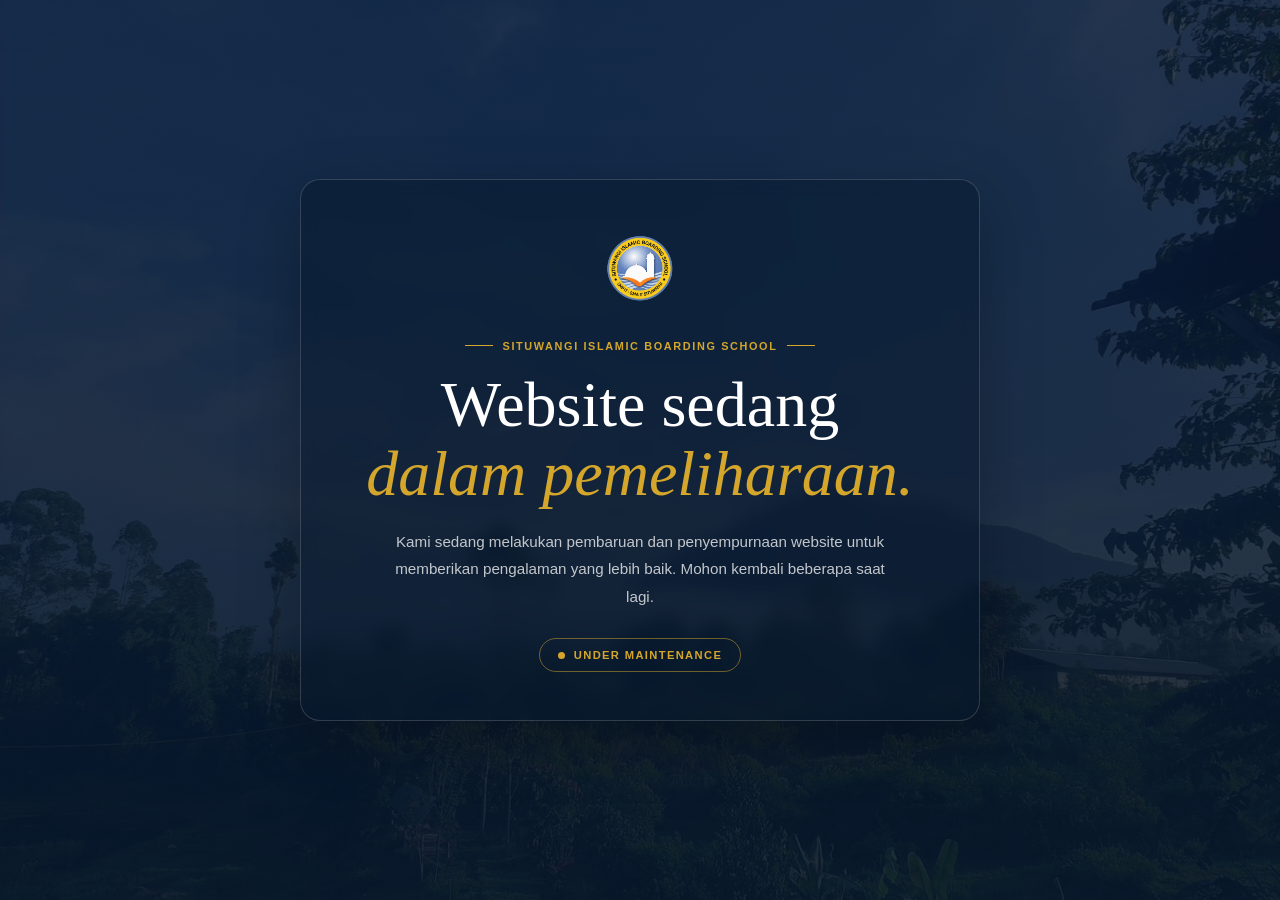
<file: index.html>
<!DOCTYPE html>
<html lang="id">
<head>
    <meta charset="UTF-8">
    <meta name="viewport" content="width=device-width, initial-scale=1.0">

    <title>Situwangi Islamic Boarding School</title>

    <style>
        * {
            box-sizing: border-box;
            margin: 0;
            padding: 0;
        }

        html,
        body {
            width: 100%;
            min-height: 100%;
        }

        body {
            min-height: 100vh;
            display: flex;
            align-items: center;
            justify-content: center;
            position: relative;
            overflow: hidden;

            font-family: Arial, sans-serif;
            color: #fff;

            /* GANTI FOTO DI SINI NANTI */
            background:
                linear-gradient(
                    rgba(8, 24, 45, .78),
                    rgba(8, 24, 45, .88)
                ),
                url("assets/images/2.jpeg")
                center center / cover no-repeat;
        }

        /* efek halus background */
        body::before {
            content: "";
            position: absolute;
            inset: 0;
            background: rgba(8, 24, 45, .15);
            z-index: 0;
        }

        .maintenance {
            position: relative;
            z-index: 1;

            width: min(90%, 680px);
            padding: 48px 32px;

            text-align: center;

            background: rgba(8, 24, 45, .48);
            border: 1px solid rgba(255,255,255,.16);
            border-radius: 20px;

            backdrop-filter: blur(8px);
            -webkit-backdrop-filter: blur(8px);

            box-shadow: 0 20px 60px rgba(0,0,0,.25);
        }

        .logo {
            width: 82px;
            height: 82px;
            object-fit: contain;
            margin-bottom: 26px;
        }

        .eyebrow {
            display: flex;
            align-items: center;
            justify-content: center;
            gap: 10px;

            margin-bottom: 18px;

            color: #d4a72c;
            font-size: .68rem;
            font-weight: 700;
            letter-spacing: .15em;
            text-transform: uppercase;
        }

        .eyebrow::before,
        .eyebrow::after {
            content: "";
            width: 28px;
            height: 1px;
            background: #d4a72c;
        }

        h1 {
            font-family: Georgia, serif;
            font-size: clamp(2.2rem, 7vw, 4rem);
            font-weight: 400;
            line-height: 1.08;
            margin-bottom: 20px;
        }

        h1 em {
            color: #d4a72c;
            font-style: italic;
        }

        p {
            max-width: 520px;
            margin: 0 auto 28px;

            color: rgba(255,255,255,.75);
            font-size: .95rem;
            line-height: 1.8;
        }

        .status {
            display: inline-flex;
            align-items: center;
            gap: 9px;

            padding: 10px 18px;

            border: 1px solid rgba(212,167,44,.5);
            border-radius: 999px;

            color: #d4a72c;
            font-size: .7rem;
            font-weight: 700;
            letter-spacing: .12em;
            text-transform: uppercase;
        }

        .status-dot {
            width: 7px;
            height: 7px;
            border-radius: 50%;
            background: #d4a72c;
        }

        @media (max-width: 575px) {
            .maintenance {
                padding: 38px 22px;
                border-radius: 16px;
            }

            .logo {
                width: 70px;
                height: 70px;
            }

            p {
                font-size: .88rem;
            }
        }
    </style>
</head>

<body>

    <main class="maintenance">

        <!-- LOGO -->
        <img
            src="assets/images/logo/sibs.png"
            alt="Situwangi Islamic Boarding School"
            class="logo"
        >

        <div class="eyebrow">
            Situwangi Islamic Boarding School
        </div>

        <h1>
            Website sedang<br>
            <em>dalam pemeliharaan.</em>
        </h1>

        <p>
            Kami sedang melakukan pembaruan dan penyempurnaan
            website untuk memberikan pengalaman yang lebih baik.
            Mohon kembali beberapa saat lagi.
        </p>

        <div class="status">
            <span class="status-dot"></span>
            Under Maintenance
        </div>

    </main>

</body>
</html>
</file>
